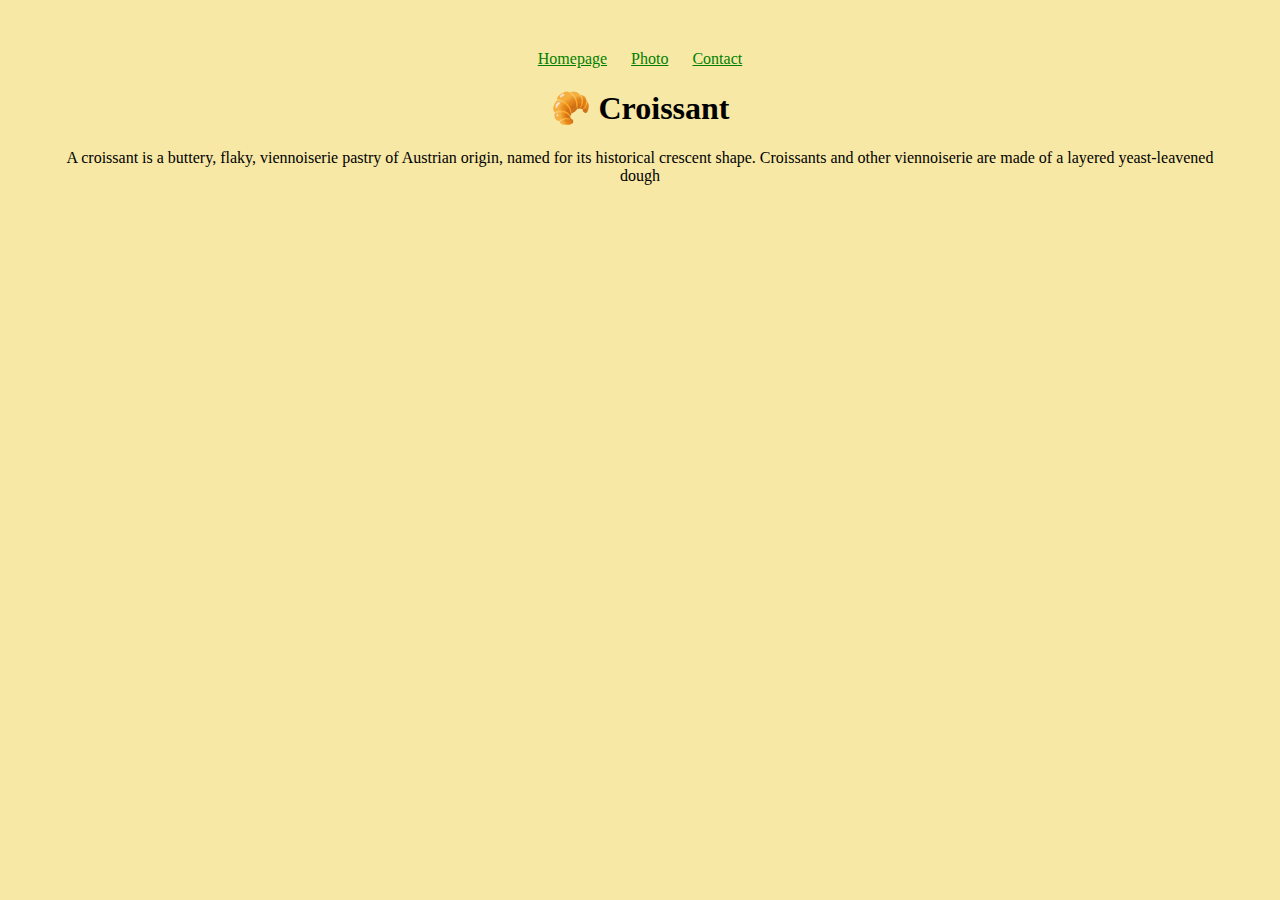
<file: index.html>
<!DOCTYPE html>
<html lang="en">
  <head>
    <meta charset="UTF-8" />
    <meta name="viewport" content="width=device-width, initial-scale=1.0" />
    <meta
      name="Croissants"
      content="We carefully prepare a variety of croissants for you every day and we work to deliver our daily fresh croissants to you."
    />
    <link rel="stylesheet" href="style/style.css" />

    <title>Sweet Croissants | croissant.com</title>
  </head>
  <body>
    <div class="container">
      <nav>
        <a href="/" title="croissants.com homepage">Homepage</a>
        <a href="photo.html" title="our croissants photos">Photo</a>
        <a href="contact.html" title="contact us for croissant">Contact</a>
      </nav>
      <h1>🥐 Croissant</h1>
      <p>
        A croissant is a buttery, flaky, viennoiserie pastry of Austrian origin,
        named for its historical crescent shape. Croissants and other
        viennoiserie are made of a layered yeast-leavened dough
      </p>
    </div>
  </body>
</html>
</file>
<file: style/style.css>
body {
  background-color: #f7e8a6;
}

nav a {
  margin: 10px;
  color: green;
}

img {
  width: 80%;
  border-radius: 10px;
}

.container {
  text-align: center;
  margin: 50px;
}
</file>
